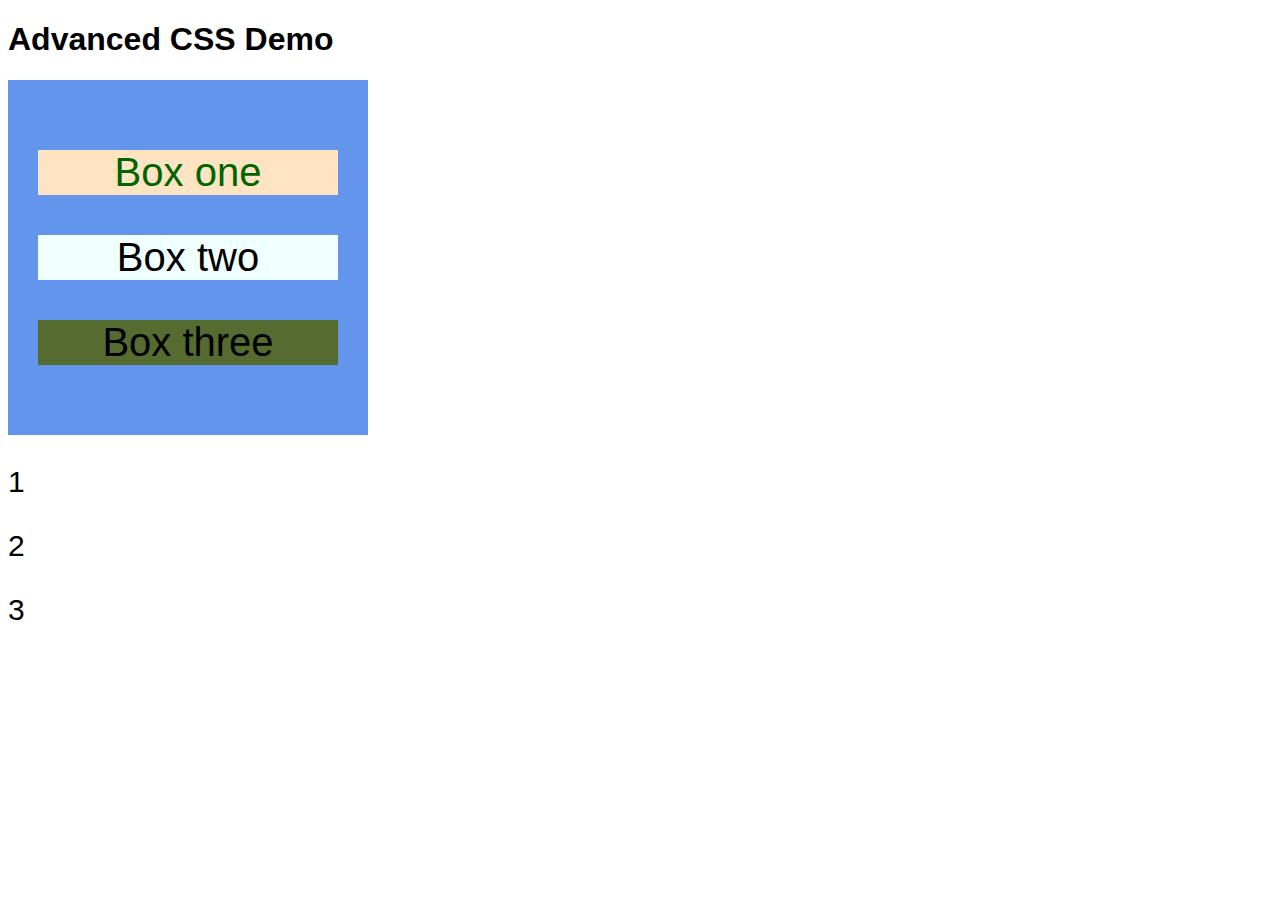
<file: lesson3.html>
<!DOCTYPE html>
<html lang="en">
    <head>
        <meta charset="UTF-8"/>
        <link rel="stylesheet" href="style1.css">
    </head>
    <body>
        <h1>
            Advanced CSS Demo
        </h1>
        <div class="box-container">
            <p class="box-one">Box one</p>
            <p class="box-two">Box two</p>
            <p class="box-three">Box three</p>
        </div>
        <div class="div">
            <p>1</p>
            <p>2</p>
            <p>3</p>
        </div>
    </body>
</html>
</file>
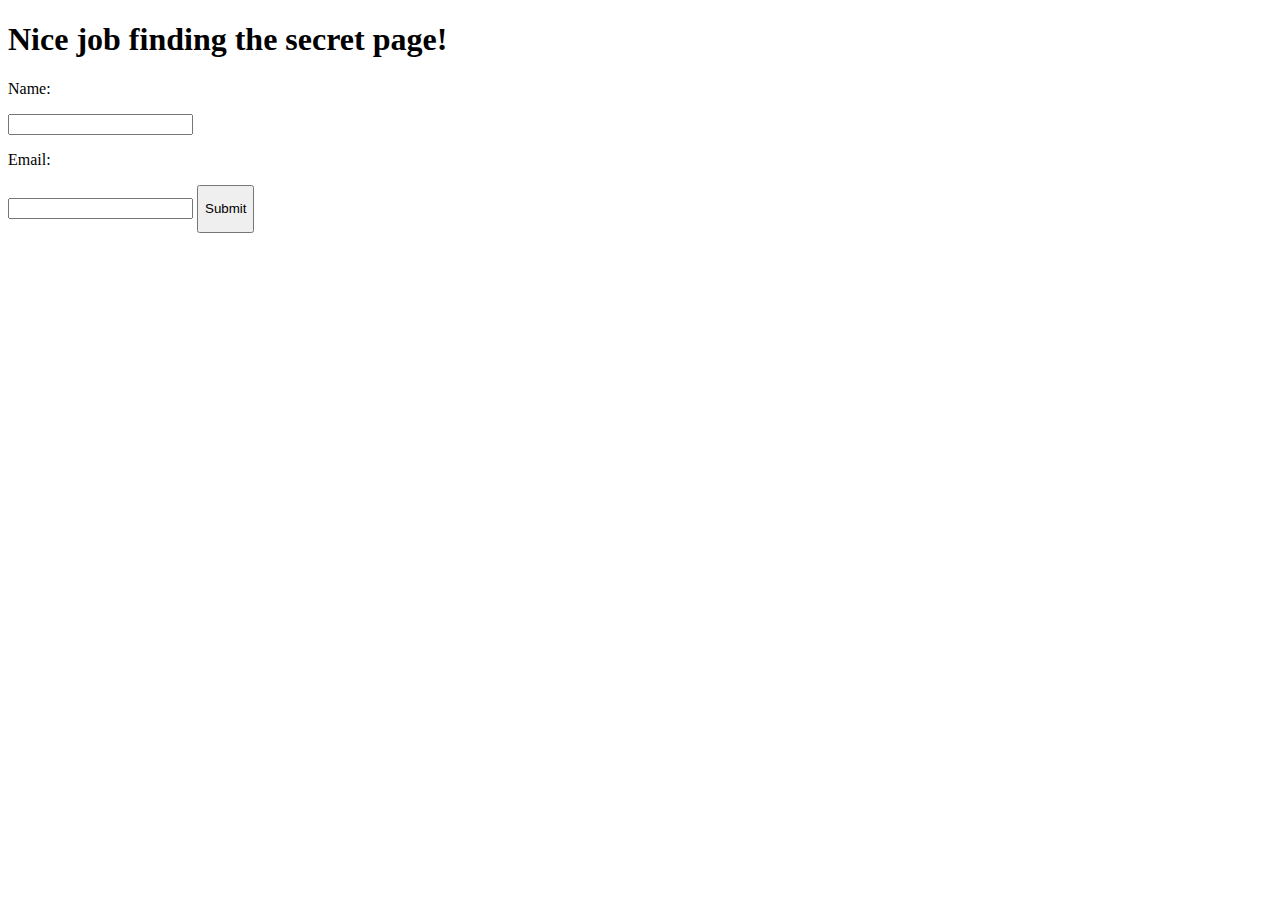
<file: secret.html>
<!DOCTYPE html>
<html lang="en">
<head>
    <meta charset="UTF-8">
    <meta http-equiv="X-UA-Compatible" content="IE=edge">
    <meta name="viewport" content="width=<device-width>, initial-scale=1.0">
    <title>Document</title>
</head>
<body>
  <h1>
      Nice job finding the secret page! 
  </h1>
  <p>Name:</p>
  <form class="my-form">
      <input type="text" />
  </form>
  <p>Email:</p>
  <form class="my-form">
    <input type="text" />
    <button>
        <p>Submit</p>
    </button>
</form>
</body>
</html>
</file>
<file: style1.css>
/* body {
    color:cornflowerblue;
    background-color:blanchedalmond;
    font-size: 30px;
}



/* p {
    color:crimson;
    font-size: 40px;
} */


/* h1 {
    color:cadetblue;
    font-size: 70px;
}  */

* {
    font-family: 'Gill Sans', 'Gill Sans MT', Calibri, 'Trebuchet MS', sans-serif;
}

.box-container {
    display: block;
    padding: 30px;
    text-align: center;
    width: 300px;
    background-color: cornflowerblue;
    font-size: 40px;
    /* color: white; */
}

.box-one {
    background-color:bisque;
    color:darkgreen;
}

.box-two {
    background-color:azure;
}

.box-three {
    background-color:darkolivegreen;
}

div {
    font-size: 30px;
}
</file>
